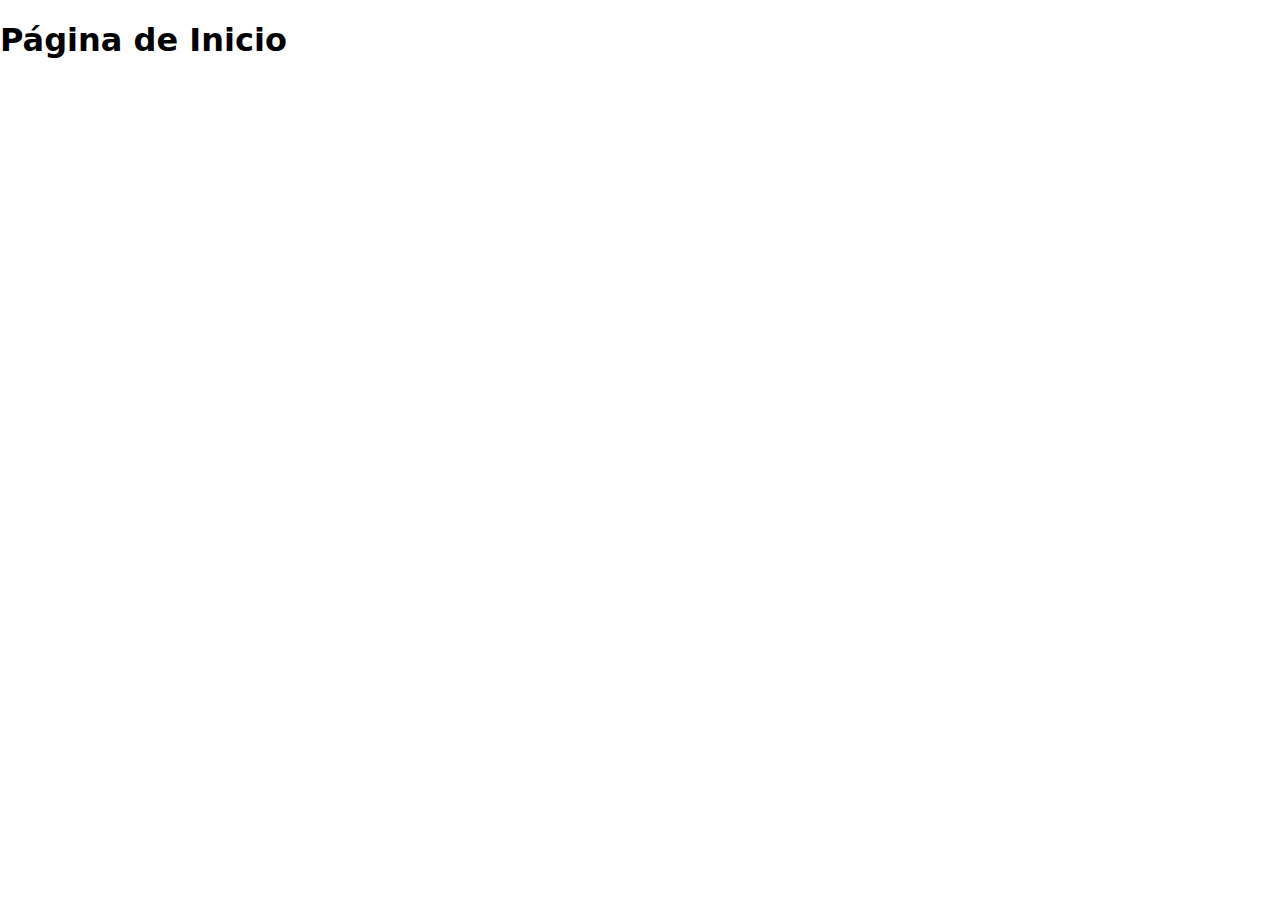
<file: pages/index.html>
<!DOCTYPE html>
<html lang="es">
<head>
  <meta charset="UTF-8">
  <meta name="viewport" content="width=device-width, initial-scale=1.0">
  <title>¿Qué Hay Hoy? - Inicio</title>
  <link rel="stylesheet" href="../css/styles.css">
  <link rel="stylesheet" href="../css/responsive.css">
  <link rel="stylesheet" href="../css/darkmode.css">
</head>
<body>

  <div id="header-placeholder"></div>

  <main>
    <h1>Página de Inicio</h1>
    <!-- El contenido principal irá aquí -->
  </main>

  <div id="footer-placeholder"></div>

  <script src="../js/main.js"></script>
</body>
</html>
</file>
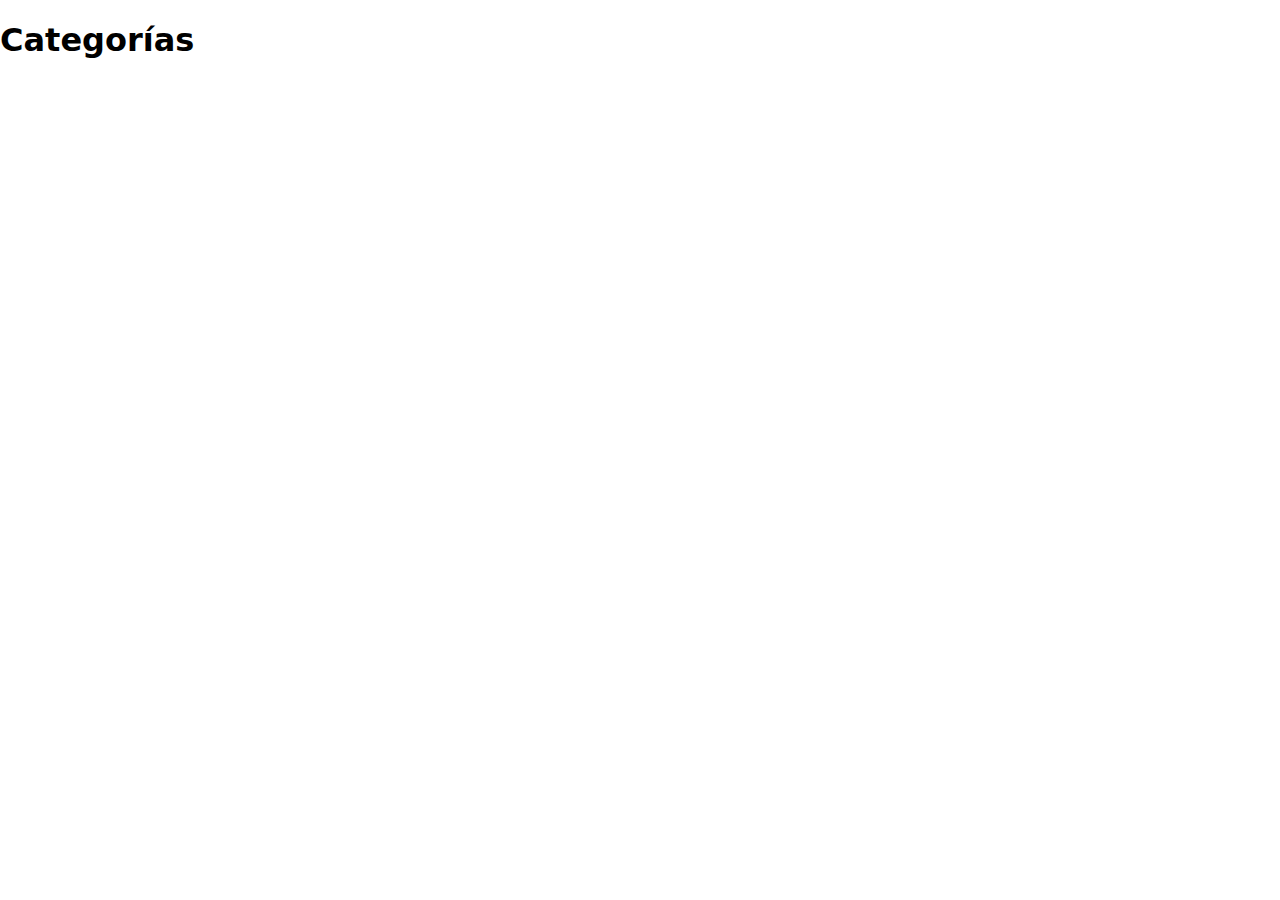
<file: pages/categorias.html>
<!DOCTYPE html>
<html lang="es">
<head>
  <meta charset="UTF-8">
  <meta name="viewport" content="width=device-width, initial-scale=1.0">
  <title>¿Qué Hay Hoy? - Categorías</title>
  <link rel="stylesheet" href="../css/styles.css">
  <link rel="stylesheet" href="../css/responsive.css">
  <link rel="stylesheet" href="../css/darkmode.css">
</head>
<body>

  <div id="header-placeholder"></div>

  <main>
    <h1>Categorías</h1>
    <!-- El contenido de categorías irá aquí -->
  </main>

  <div id="footer-placeholder"></div>

  <script src="../js/main.js"></script>
</body>
</html>
</file>
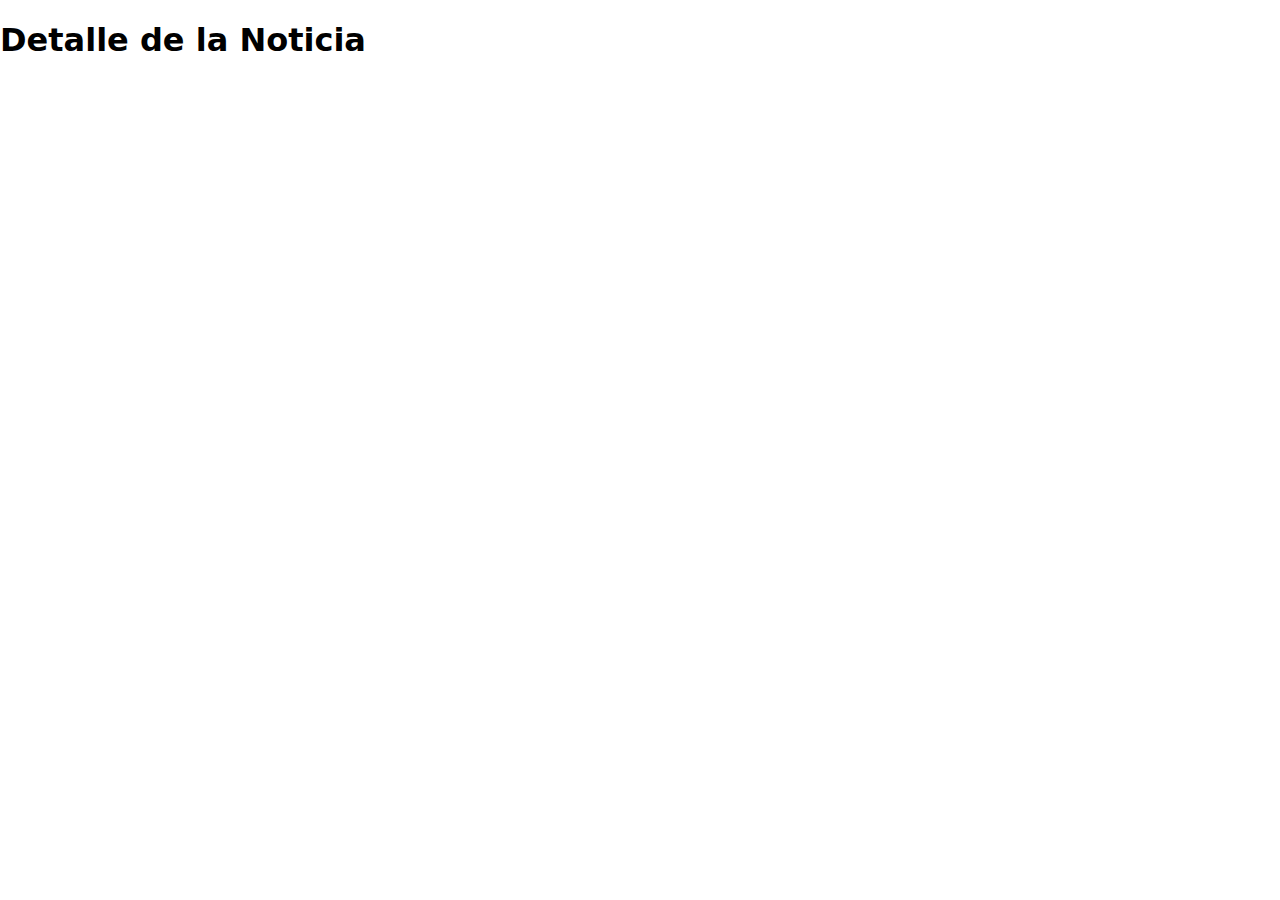
<file: pages/noticia.html>
<!DOCTYPE html>
<html lang="es">
<head>
  <meta charset="UTF-8">
  <meta name="viewport" content="width=device-width, initial-scale=1.0">
  <title>¿Qué Hay Hoy? - Noticia</title>
  <link rel="stylesheet" href="../css/styles.css">
  <link rel="stylesheet" href="../css/responsive.css">
  <link rel="stylesheet" href="../css/darkmode.css">
</head>
<body>

  <div id="header-placeholder"></div>

  <main>
    <h1>Detalle de la Noticia</h1>
    <!-- El contenido de la noticia irá aquí -->
  </main>

  <div id="footer-placeholder"></div>

  <script src="../js/main.js"></script>
</body>
</html>
</file>
<file: css/styles.css>
:root{
  --bg: #f6f7f9;
  --card: #ffffff;
  --text: #1f2937;
  --muted: #6b7280;
  --accent: #2563eb;
  --chip-bg: #fff;
  --banner: #fff3cd;
}

body{margin:0;font-family:Inter, ui-sans-serif, system-ui, -apple-system, "Segoe UI", Roboto, "Helvetica Neue", Arial;}
.app-header{
  display:flex;align-items:center;justify-content:space-between;
  background:var(--card);padding:12px 16px;border-bottom:1px solid #e6e6e6;position:sticky;top:0;z-index:30;
}
.app-header h1{margin:0;font-size:1.15rem;color:var(--text);padding-left:8px;}
.hamburger{font-size:1.2rem;background:none;border:none;cursor:pointer;opacity:0.7;}

.right button{background:none;border:none;font-size:1.1rem;cursor:pointer}

/* offcanvas (right) */
.offcanvas{
  position:fixed;right:-100%;top:0;height:100%;width:320px;background:var(--card);box-shadow:-8px 0 24px rgba(0,0,0,0.12);transition:right .25s ease;z-index:60;padding:18px;overflow:auto;
}
.offcanvas.open{right:0}
.offcanvas-close{position:absolute;left:12px;top:12px;border:none;background:none;font-size:1.2rem;cursor:pointer}
.offcanvas-nav input{width:100%;padding:8px;margin-bottom:12px;border:1px solid #ddd;border-radius:8px}
.offcanvas-nav h3{margin:12px 0 6px 0}
.offcanvas-nav ul{list-style:none;padding:0;margin:0}
.offcanvas-nav li{margin:8px 0}

/* API banner */
.api-banner{background:var(--banner);color:#8a6d3b;padding:8px 12px;text-align:center;font-size:0.95rem;}

/* Search + map */
.search-map{padding:12px 16px}
.search-row{display:flex;gap:8px;align-items:center;margin-bottom:10px}
.search-row input{flex:1;padding:10px;border-radius:10px;border:1px solid #e2e8f0}
.search-row button{padding:10px 12px;border-radius:10px;border:1px solid #e2e8f0;background:var(--accent);color:#fff;cursor:pointer}
.map{height:180px;border-radius:12px;overflow:hidden;border:1px solid #e6eefc;background:#e9f0ff}

/* chips horizontal */
.chips{display:flex;gap:10px;padding:10px 16px;overflow:auto;scroll-padding:10px}
.chip{flex:0 0 auto;padding:8px 12px;background:var(--chip-bg);border-radius:999px;border:1px solid #e6e6e6;cursor:pointer;font-weight:600;color:var(--text)}

/* filters row */
.filters-row{display:flex;gap:8px;padding:0 16px 12px;align-items:center}
.filters-row select{padding:8px;border-radius:8px;border:1px solid #e2e8f0}

/* grid cards */
.cards-grid{display:grid;gap:14px;padding:0 16px 20px;}

/* Card basic */
.card{background:var(--card);border-radius:12px;overflow:hidden;box-shadow:0 6px 18px rgba(22,28,37,0.06);cursor:pointer;display:flex;flex-direction:column;height:100%}
.card img{width:100%;height:120px;object-fit:cover}
.card-body{padding:12px;display:flex;flex-direction:column;gap:8px;flex:1}
.card h3{margin:0;font-size:1rem;color:var(--text)}
.card p{margin:0;color:var(--muted);font-size:0.9rem}

/* ver más */
.ver-mas-wrap{text-align:center;padding:14px}
.btn-ver-mas{padding:10px 18px;border-radius:999px;border:0;background:var(--card);box-shadow:0 6px 18px rgba(22,28,37,0.06);cursor:pointer}

/* modal */
.modal{position:fixed;inset:0;display:none;align-items:center;justify-content:center;background:rgba(0,0,0,0.55);z-index:80}
.modal-inner{width:92%;max-width:640px;background:var(--card);border-radius:12px;padding:16px;position:relative}
.modal-inner img{width:100%;height:220px;object-fit:cover;border-radius:8px;margin-bottom:12px}
.modal-close{position:absolute;right:12px;top:12px;border:none;background:none;font-size:1.2rem}

/* responsive rules (mobile-first) */
/* Mobile: 3 columns small per your request */
 @media (max-width: 420px){
  .cards-grid{grid-template-columns:repeat(3,1fr)}
  .card img{height:90px}
  .map{height:140px}
  .offcanvas{width:85%}
}

/* Tablet */
 @media (min-width:421px) and (max-width:1024px){
  .cards-grid{grid-template-columns:repeat(2,1fr)}
  .map{height:200px}
  .card img{height:140px}
}

/* Desktop */
 @media (min-width:1025px){
  .cards-grid{grid-template-columns:repeat(3,1fr);max-width:1200px;margin:0 auto}
  .map{height:300px}
  .card img{height:180px}
}

/* dark mode */
body.dark{
  --bg:#0b1220;--card:#0f1724;--text:#e6eef8;--muted:#9aa7bf;--accent:#60a5fa;--chip-bg:#0b1228;--banner:#3b2f00;
  background:var(--bg);color:var(--text);
}
</file>
<file: css/responsive.css>
/* Estilos para dispositivos móviles y tablets */
</file>
<file: css/darkmode.css>
/* ================================
   Dark Mode Styles
   ================================ */

/* Tema oscuro general */
body.dark-mode {
  background-color: #121212;
  color: #f1f1f1;
  transition: background-color 0.3s ease, color 0.3s ease;
}

/* Enlaces */
body.dark-mode a {
  color: #4dabf7;
}

body.dark-mode a:hover {
  color: #82cfff;
}

/* Encabezados */
body.dark-mode h1,
body.dark-mode h2,
body.dark-mode h3,
body.dark-mode h4,
body.dark-mode h5,
body.dark-mode h6 {
  color: #ffffff;
}

/* Contenedores */
body.dark-mode .card,
body.dark-mode .box,
body.dark-mode .container {
  background-color: #1e1e1e;
  border-color: #2a2a2a;
  box-shadow: 0 2px 5px rgba(0, 0, 0, 0.4);
}

/* Botones */
body.dark-mode button,
body.dark-mode .btn {
  background-color: #2b2b2b;
  color: #f1f1f1;
  border: 1px solid #444;
}

body.dark-mode button:hover,
body.dark-mode .btn:hover {
  background-color: #3c3c3c;
}

/* Inputs y selects */
body.dark-mode input,
body.dark-mode textarea,
body.dark-mode select {
  background-color: #1a1a1a;
  color: #f1f1f1;
  border: 1px solid #333;
}

body.dark-mode input:focus,
body.dark-mode textarea:focus,
body.dark-mode select:focus {
  outline: none;
  border-color: #4dabf7;
}

/* Tablas */
body.dark-mode table {
  background-color: #1a1a1a;
  color: #f1f1f1;
}

body.dark-mode th {
  background-color: #2a2a2a;
}

body.dark-mode td {
  border-color: #333;
}

/* Modal */
body.dark-mode .modal {
  background-color: #1e1e1e;
  color: #f1f1f1;
}

/* Notificaciones */
body.dark-mode .notification {
  background-color: #2a2a2a;
  color: #f1f1f1;
}

/* Scrollbar personalizado */
body.dark-mode ::-webkit-scrollbar {
  width: 8px;
}

body.dark-mode ::-webkit-scrollbar-track {
  background: #1a1a1a;
}

body.dark-mode ::-webkit-scrollbar-thumb {
  background: #444;
}

body.dark-mode ::-webkit-scrollbar-thumb:hover {
  background: #666;
}
</file>
